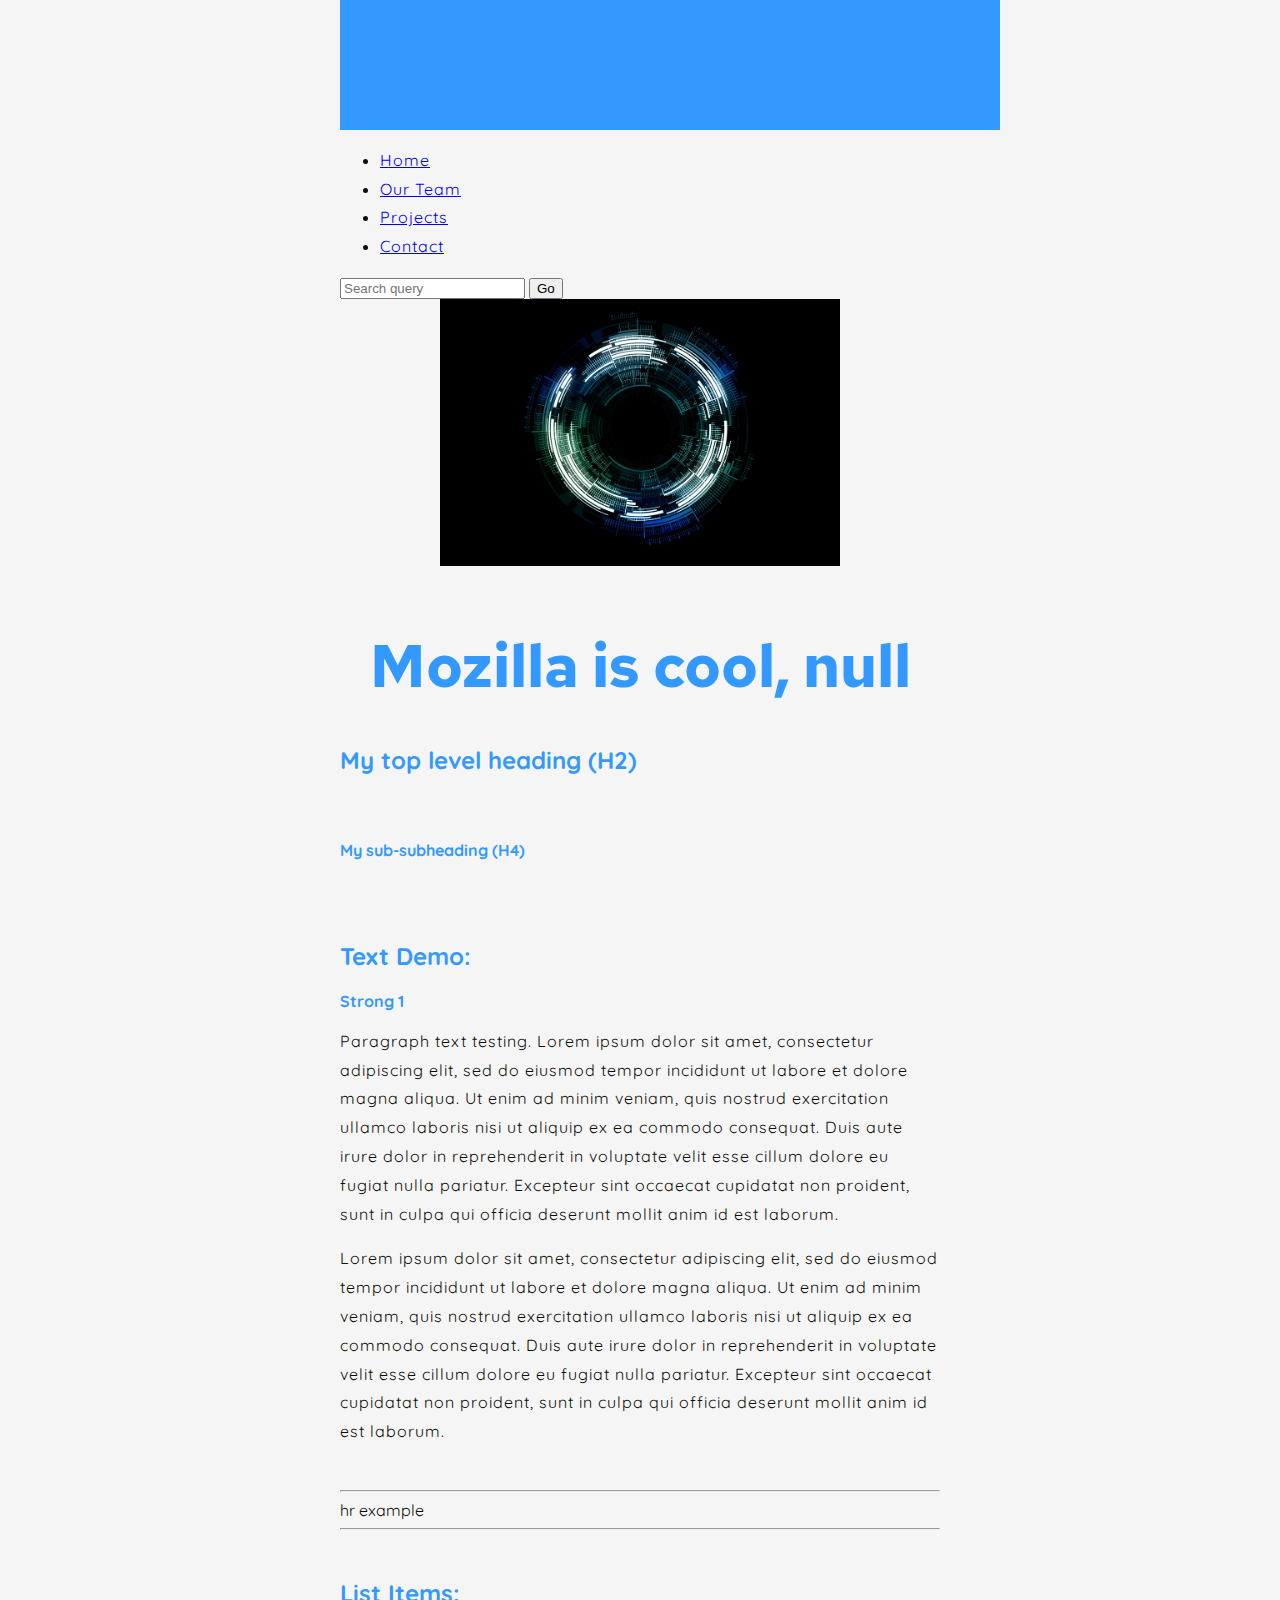
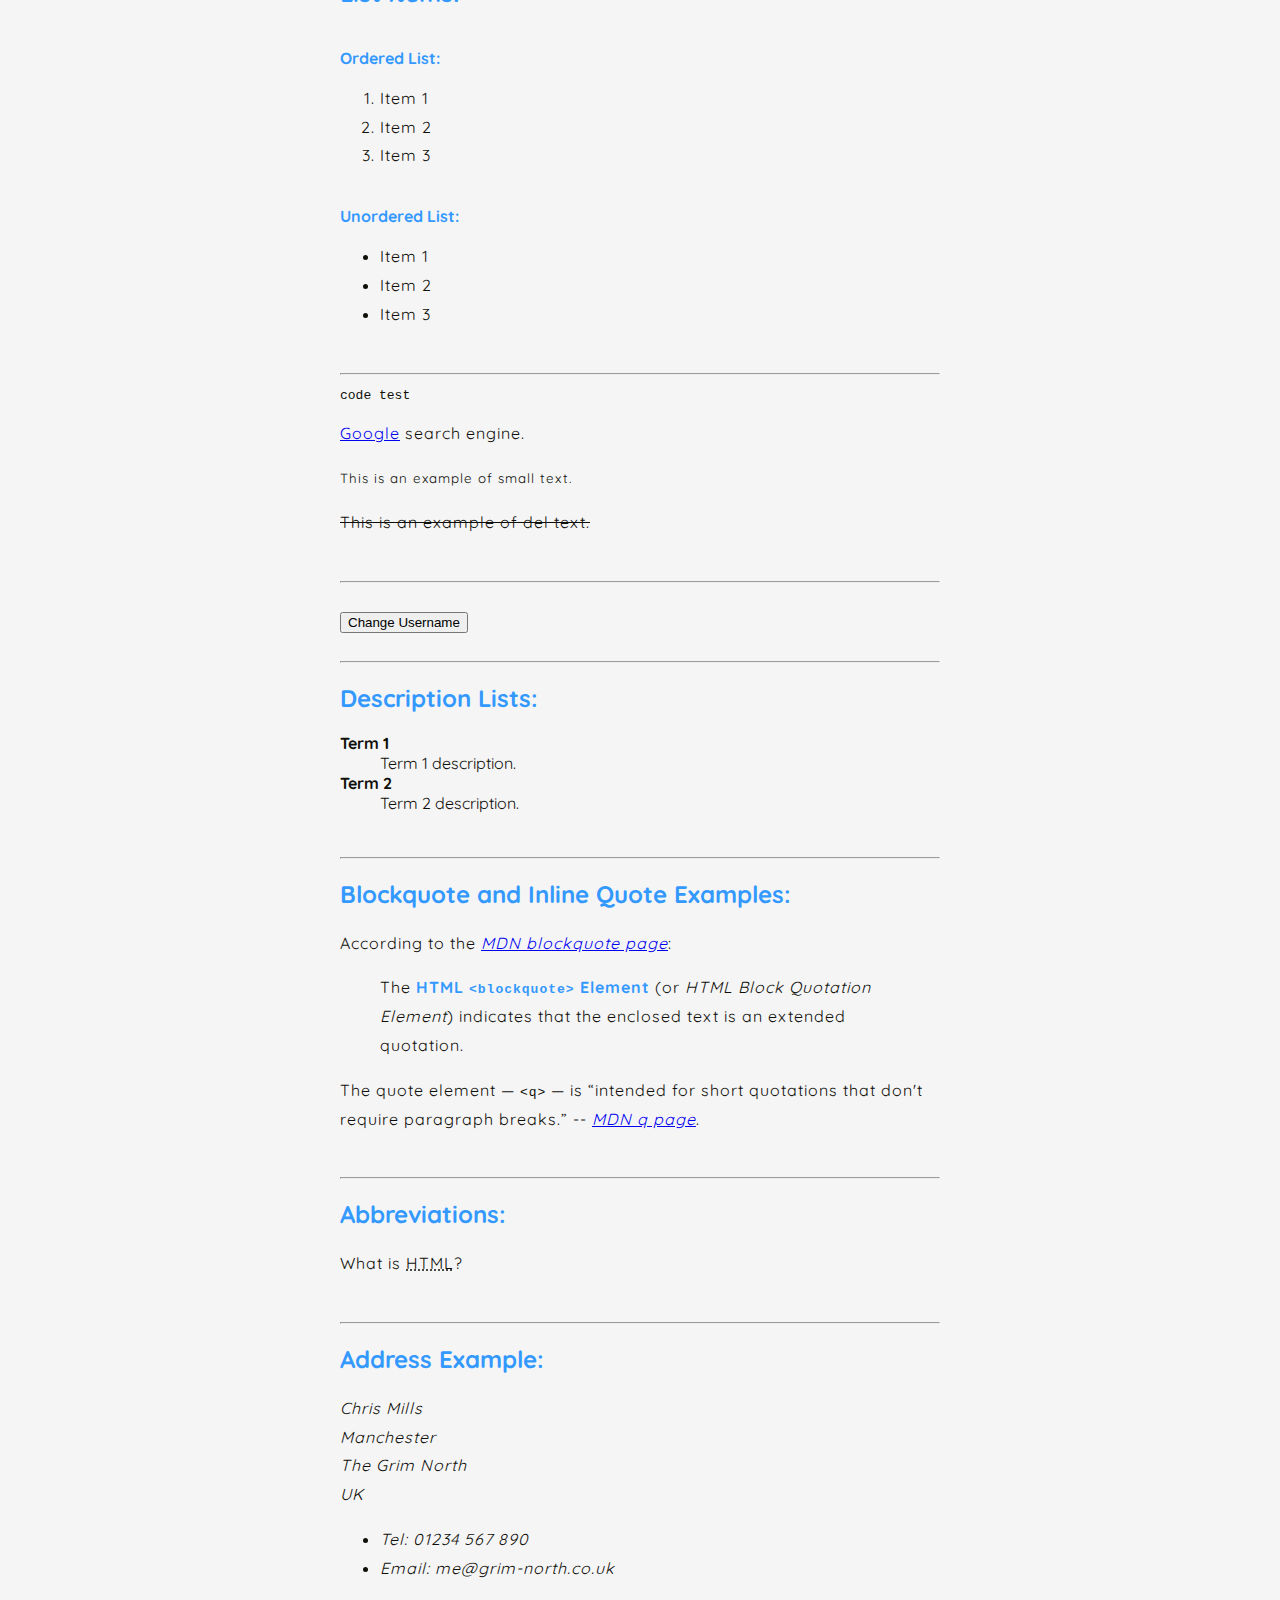
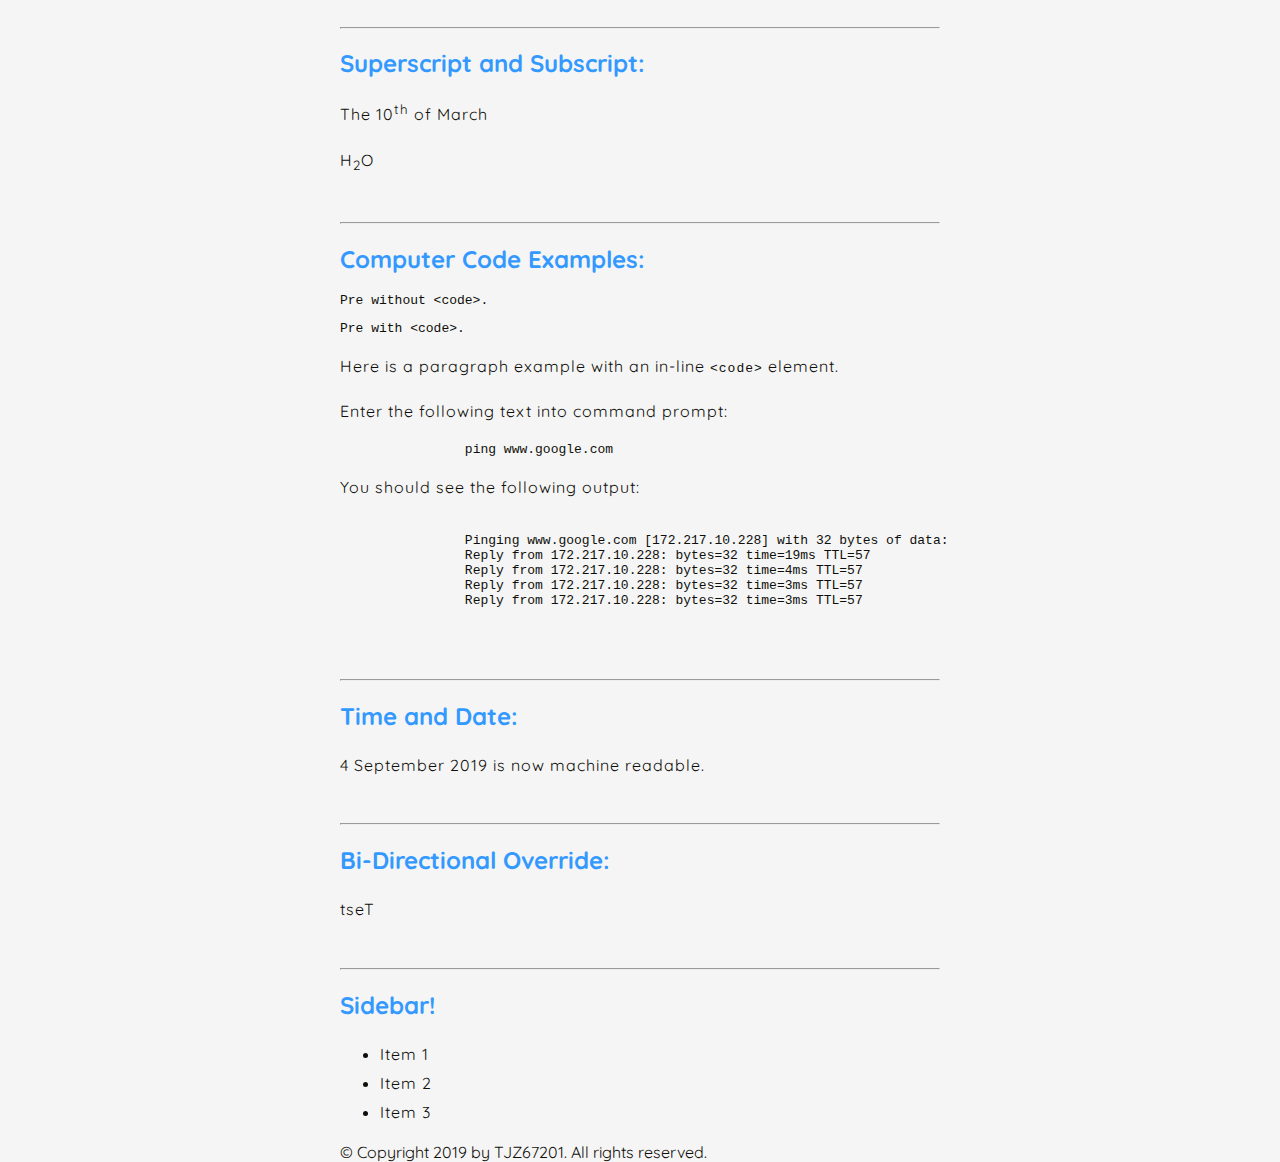
<file: index.html>
<!DOCTYPE html>
<html lang="en-US">

<head>
	<meta charset="utf-8">
	<title>HTML Demo Page</title>
    <link href="styles/style.css" rel="stylesheet">
    <link href="https://fonts.googleapis.com/css?family=Roboto&display=swap" rel="stylesheet">
    <link href="https://fonts.googleapis.com/css?family=Quicksand&display=swap" rel="stylesheet">
    <link href="https://fonts.googleapis.com/css?family=Red+Hat+Text&display=swap" rel="stylesheet">
	<meta name="author" content="Thomas Zwarycz">
	<meta name="description" content="Testing HTML, CSS, and JavaScript web developement - for testing purposes only.">
</head>

<body>

	<header>
		<h2>Website Header (Placeholder)</h2>
	</header>

	<nav>
		<ul>
			<li><a href="#">Home</a></li>
			<li><a href="#">Our Team</a></li>
			<li><a href="#">Projects</a></li>
        	<li><a href="#">Contact</a></li>
		</ul>

		<form>
			<input type="search" name="q" placeholder="Search query">
			<input type="submit" value="Go">
		</form>
	</nav>

	<main>

    <img src="images/img1.jpg" alt="Depiction of bits formed to appear as a camera lense.">

    <br><br>

	<article>
    <h1>Test Page Title (H1)</h1>
    <h2>My top level heading (H2)</h2>
    <h3>My subheading (H3)</h3>
    <h4>My sub-subheading (H4)</h4>

    <br><br>

	<h2>Text Demo:</h2>
	<strong>Strong 1</strong>
	<br>
	<p title="Test title">Paragraph text testing. Lorem ipsum dolor sit amet, consectetur adipiscing elit, sed do eiusmod tempor incididunt ut labore et dolore magna aliqua. Ut enim ad minim veniam, 
		quis nostrud exercitation ullamco laboris nisi ut aliquip ex ea commodo consequat. Duis aute irure dolor in reprehenderit in voluptate velit esse cillum dolore eu fugiat nulla 
		pariatur. Excepteur sint occaecat cupidatat non proident, sunt in culpa qui officia deserunt mollit anim id est laborum.</p>
	<p>Lorem ipsum dolor sit amet, consectetur adipiscing elit, sed do eiusmod tempor incididunt ut labore et dolore magna aliqua. Ut enim ad minim veniam, quis nostrud exercitation 
		ullamco laboris nisi ut aliquip ex ea commodo consequat. Duis aute irure dolor in reprehenderit in voluptate velit esse cillum dolore eu fugiat nulla pariatur. Excepteur sint 
		occaecat cupidatat non proident, sunt in culpa qui officia deserunt mollit anim id est laborum.</p>

	<br>

	<hr>
	hr example
	<hr>

	<br>

	<h2>List Items:</h2>

	<br>

	<strong>Ordered List:</strong>
	<ol>
        <li>Item 1</li>
        <li>Item 2</li>
        <li>Item 3</li>
    </ol>

	<br>

	<strong>Unordered List:</strong>
	<ul>
        <li>Item 1</li>
        <li>Item 2</li>
        <li>Item 3</li>
    </ul>

	<br>

	<hr> <!-- ~~~~~~~~~~~~~~~~~~~~~~~~~~~~~~~~~~~~~~~~~~~~~~~~~~~~~~~~~~~~~~~~~~~~~~~~~~~~~~~~~~~~~~~~~~~~~~~~~~~~~~~~~~~~~~~~~~~~~~~~~~~~~~~~~~~~~~~~~~~~~~~ -->

	<code>code test</code>

	<br>

	<p>
	<a href="http://www.google.com" title="Link to Google">Google</a> search engine.
	</p>

	<p><small>This is an example of small text.</small></p>
	<p><del>This is an example of del text.</del></p>

	<!--
	<p>Input first name:</p>
	<input type="text" name="input1">
	-->

	<br>

	<hr> <!-- ~~~~~~~~~~~~~~~~~~~~~~~~~~~~~~~~~~~~~~~~~~~~~~~~~~~~~~~~~~~~~~~~~~~~~~~~~~~~~~~~~~~~~~~~~~~~~~~~~~~~~~~~~~~~~~~~~~~~~~~~~~~~~~~~~~~~~~~~~~~~~~~ -->

	<br>

	<button>Change Username</button>

	<br><br>

	<hr> <!-- ~~~~~~~~~~~~~~~~~~~~~~~~~~~~~~~~~~~~~~~~~~~~~~~~~~~~~~~~~~~~~~~~~~~~~~~~~~~~~~~~~~~~~~~~~~~~~~~~~~~~~~~~~~~~~~~~~~~~~~~~~~~~~~~~~~~~~~~~~~~~~~~ -->

	<h2>Description Lists:</h2>
	<dl>
		<dt><b>Term 1</b></dt>
		<dd>Term 1 description.</dd>
		<dt><b>Term 2</b></dt>
		<dd>Term 2 description.</dd>
	</dl>

	<br>

	<hr> <!-- ~~~~~~~~~~~~~~~~~~~~~~~~~~~~~~~~~~~~~~~~~~~~~~~~~~~~~~~~~~~~~~~~~~~~~~~~~~~~~~~~~~~~~~~~~~~~~~~~~~~~~~~~~~~~~~~~~~~~~~~~~~~~~~~~~~~~~~~~~~~~~~~ -->

	<h2>Blockquote and Inline Quote Examples:</h2>
	<p>According to the <a href="https://developer.mozilla.org/en-US/docs/Web/HTML/Element/blockquote"><cite>MDN blockquote page</cite></a>:</p>
		
	<blockquote cite="https://developer.mozilla.org/en-US/docs/Web/HTML/Element/blockquote">
		<p>The <strong>HTML <code>&lt;blockquote&gt;</code> Element</strong> (or <em>HTML Block
		  Quotation Element</em>) indicates that the enclosed text is an extended quotation.
		</p>
	</blockquote>
		
	<p>The quote element — <code>&lt;q&gt;</code> — is <q cite="https://developer.mozilla.org/en-US/docs/Web/HTML/Element/q">intended
		for short quotations that don't require paragraph breaks.</q> -- <a href="https://developer.mozilla.org/en-US/docs/Web/HTML/Element/q">
		<cite>MDN q page</cite></a>.
	</p>

	<br>

	<hr> <!-- ~~~~~~~~~~~~~~~~~~~~~~~~~~~~~~~~~~~~~~~~~~~~~~~~~~~~~~~~~~~~~~~~~~~~~~~~~~~~~~~~~~~~~~~~~~~~~~~~~~~~~~~~~~~~~~~~~~~~~~~~~~~~~~~~~~~~~~~~~~~~~~~ -->

	<h2>Abbreviations:</h2>
	<p>What is <abbr title="Hypertext Markup Language">HTML</abbr>?</p>

	<br>

	<hr> <!-- ~~~~~~~~~~~~~~~~~~~~~~~~~~~~~~~~~~~~~~~~~~~~~~~~~~~~~~~~~~~~~~~~~~~~~~~~~~~~~~~~~~~~~~~~~~~~~~~~~~~~~~~~~~~~~~~~~~~~~~~~~~~~~~~~~~~~~~~~~~~~~~~ -->

	<h2>Address Example:</h2>
	<address>
		<p>
			Chris Mills<br>
			Manchester<br>
			The Grim North<br>
			UK
		</p>
		  
		<ul>
			<li>Tel: 01234 567 890</li>
			<li>Email: me@grim-north.co.uk</li>
		</ul>
	</address>

	<br>

	<hr> <!-- ~~~~~~~~~~~~~~~~~~~~~~~~~~~~~~~~~~~~~~~~~~~~~~~~~~~~~~~~~~~~~~~~~~~~~~~~~~~~~~~~~~~~~~~~~~~~~~~~~~~~~~~~~~~~~~~~~~~~~~~~~~~~~~~~~~~~~~~~~~~~~~~ -->

	<h2>Superscript and Subscript:</h2>
	<p>The 10<sup>th</sup> of March</p>
	<p>H<sub>2</sub>O</p>

	<br>

	<hr> <!-- ~~~~~~~~~~~~~~~~~~~~~~~~~~~~~~~~~~~~~~~~~~~~~~~~~~~~~~~~~~~~~~~~~~~~~~~~~~~~~~~~~~~~~~~~~~~~~~~~~~~~~~~~~~~~~~~~~~~~~~~~~~~~~~~~~~~~~~~~~~~~~~~ -->

	<h2>Computer Code Examples:</h2>
	<pre>Pre without &lt;code&gt;.</pre>
	<pre><code>Pre with &lt;code&gt;</code>.</pre>
	<p>Here is a paragraph example with an in-line <code>&lt;code&gt;</code> element.</p>
	<p>Enter the following text into command prompt:</p>
	<pre><kbd>		ping www.google.com</kbd></pre>
	<p>You should see the following output:</p>
	<pre>
		<samp>
		Pinging www.google.com [172.217.10.228] with 32 bytes of data:
		Reply from 172.217.10.228: bytes=32 time=19ms TTL=57
		Reply from 172.217.10.228: bytes=32 time=4ms TTL=57
		Reply from 172.217.10.228: bytes=32 time=3ms TTL=57
		Reply from 172.217.10.228: bytes=32 time=3ms TTL=57
		</samp>
	</pre>

	<br>

	<hr> <!-- ~~~~~~~~~~~~~~~~~~~~~~~~~~~~~~~~~~~~~~~~~~~~~~~~~~~~~~~~~~~~~~~~~~~~~~~~~~~~~~~~~~~~~~~~~~~~~~~~~~~~~~~~~~~~~~~~~~~~~~~~~~~~~~~~~~~~~~~~~~~~~~~ -->

	<h2>Time and Date:</h2>
	<p><time datetime="2019-09-04">4 September 2019 is now machine readable.</time></p>

	<br>

	<hr> <!-- ~~~~~~~~~~~~~~~~~~~~~~~~~~~~~~~~~~~~~~~~~~~~~~~~~~~~~~~~~~~~~~~~~~~~~~~~~~~~~~~~~~~~~~~~~~~~~~~~~~~~~~~~~~~~~~~~~~~~~~~~~~~~~~~~~~~~~~~~~~~~~~~ -->

	<h2>Bi-Directional Override:</h2>
	<p><bdo dir="rtl">Test</bdo></p>

	<br>

	<hr> <!-- ~~~~~~~~~~~~~~~~~~~~~~~~~~~~~~~~~~~~~~~~~~~~~~~~~~~~~~~~~~~~~~~~~~~~~~~~~~~~~~~~~~~~~~~~~~~~~~~~~~~~~~~~~~~~~~~~~~~~~~~~~~~~~~~~~~~~~~~~~~~~~~~~~~~ -->

	</article>

	<script src="scripts/main.js"></script>

	<aside>
		<h2>Sidebar!</h2>

		<ul>
			<li>Item 1</li>
			<li>Item 2</li>
			<li>Item 3</li>
		</ul>
	</aside>

	</main>

	<footer>
		© Copyright 2019 by TJZ67201. All rights reserved.
	</footer>

</body>

</html>
</file>
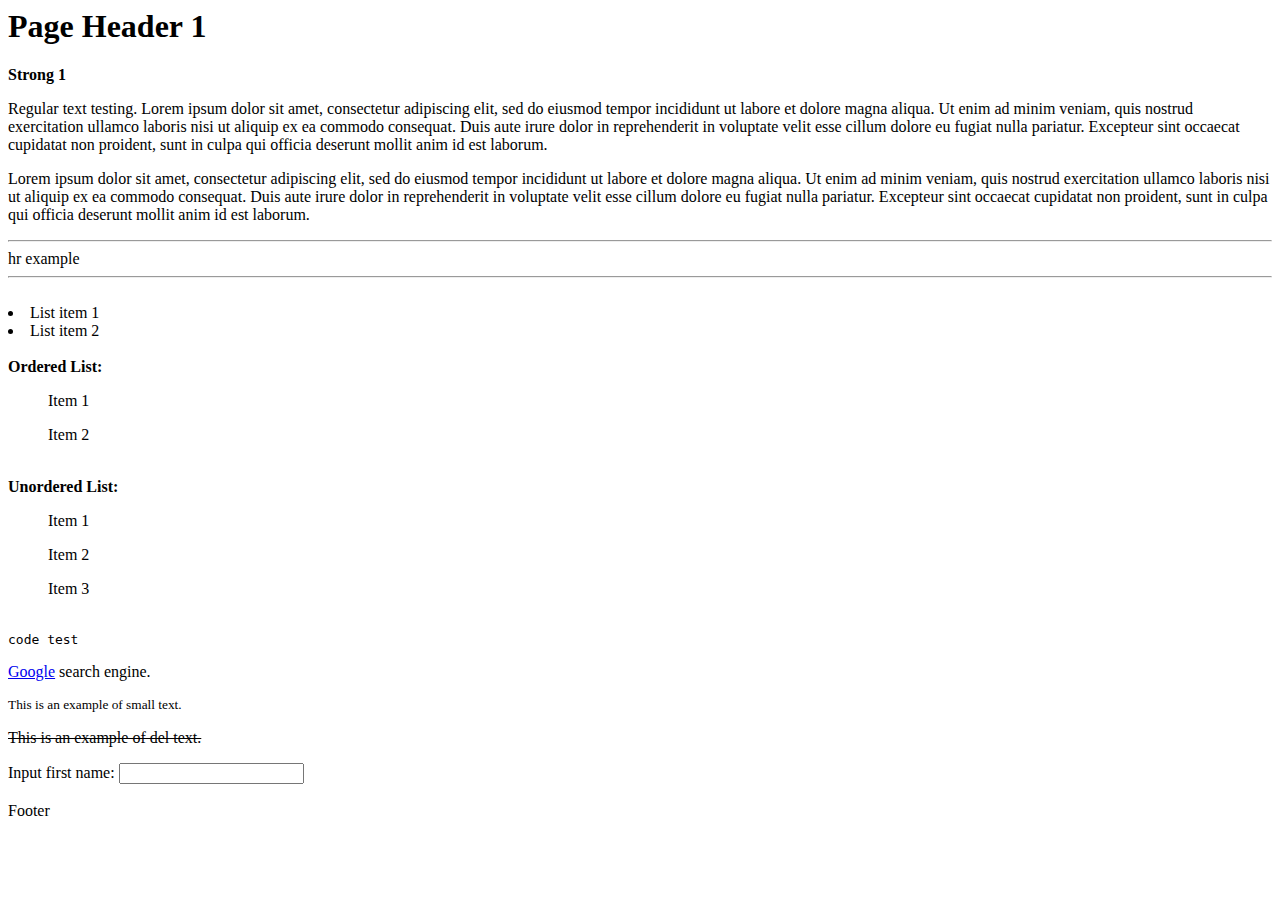
<file: testing.html>
<html>

<head>
	<title>Page Title</title>
</head>

<body>
	<h1>Page Header 1</h1>
	<strong>Strong 1</strong>
	<br>
	<p>Regular text testing. Lorem ipsum dolor sit amet, consectetur adipiscing elit, sed do eiusmod tempor incididunt ut labore et dolore magna aliqua. Ut enim ad minim veniam, quis nostrud exercitation ullamco laboris nisi ut aliquip ex ea commodo consequat. Duis aute irure dolor in reprehenderit in voluptate velit esse cillum dolore eu fugiat nulla pariatur. Excepteur sint occaecat cupidatat non proident, sunt in culpa qui officia deserunt mollit anim id est laborum.</p>
	<p>Lorem ipsum dolor sit amet, consectetur adipiscing elit, sed do eiusmod tempor incididunt ut labore et dolore magna aliqua. Ut enim ad minim veniam, quis nostrud exercitation ullamco laboris nisi ut aliquip ex ea commodo consequat. Duis aute irure dolor in reprehenderit in voluptate velit esse cillum dolore eu fugiat nulla pariatur. Excepteur sint occaecat cupidatat non proident, sunt in culpa qui officia deserunt mollit anim id est laborum.</p>

	<hr>
	hr example
	<hr>

	<br>
	<li>List item 1</li>
	<li>List item 2</li>

	<br>
	<strong>Ordered List:</strong>
	<ol>Item 1</ol>
	<ol>Item 2</ol>

	<br>
	<strong>Unordered List:</strong>
	<ul>Item 1</ul>
	<ul>Item 2</ul>
	<ul>Item 3</ul>

	<br>
	<code>code test</code>
	<br>
	<p>
	<a href="http://www.google.com">Google</a> search engine.
	</p>

	<p><small>This is an example of small text.</small></p>
	<p><del>This is an example of del text.</del></p>

	Input first name:
	<input type="text" name="input1">

	

	

</body>

<footer>
	<br>
	Footer
</footer>

</html>
</file>
<file: styles/style.css>
html {
    /*font-size: 14px; /* px means "pixels": the base font size is now 10 pixels high  */
    /*font-family: "Roboto", sans-serif; /* this should be the rest of the output you got from Google fonts */
    font-family: 'Quicksand', sans-serif;
    color: #0f0f0a;
    background-color: whitesmoke;
}

img{
    display: block;
    margin: 0 auto;
    width: 400px;
}

header {
    background-color: #3399ff;
    color:whitesmoke;
    width: 100%;
    padding: 30px;
}

body {
    width: 600px;
    margin: 0 auto;
    padding: 5px solid black;
}

h1, h2, h4, h5, h6, strong {
    /*color: #ccf2ff;*/
    color: #3399ff;
}

h3 { /* Used for Header only */
    color:whitesmoke;
}

h1 {
    margin: 0;
    padding: 20px 0;    
    font-size: 60px;
    text-align: center;
    font-family: 'Red Hat Text', sans-serif;
}
  
p, li {
    /*font-size: 16px;    */
    line-height: 1.8;
    letter-spacing: 1px; 
}
</file>
